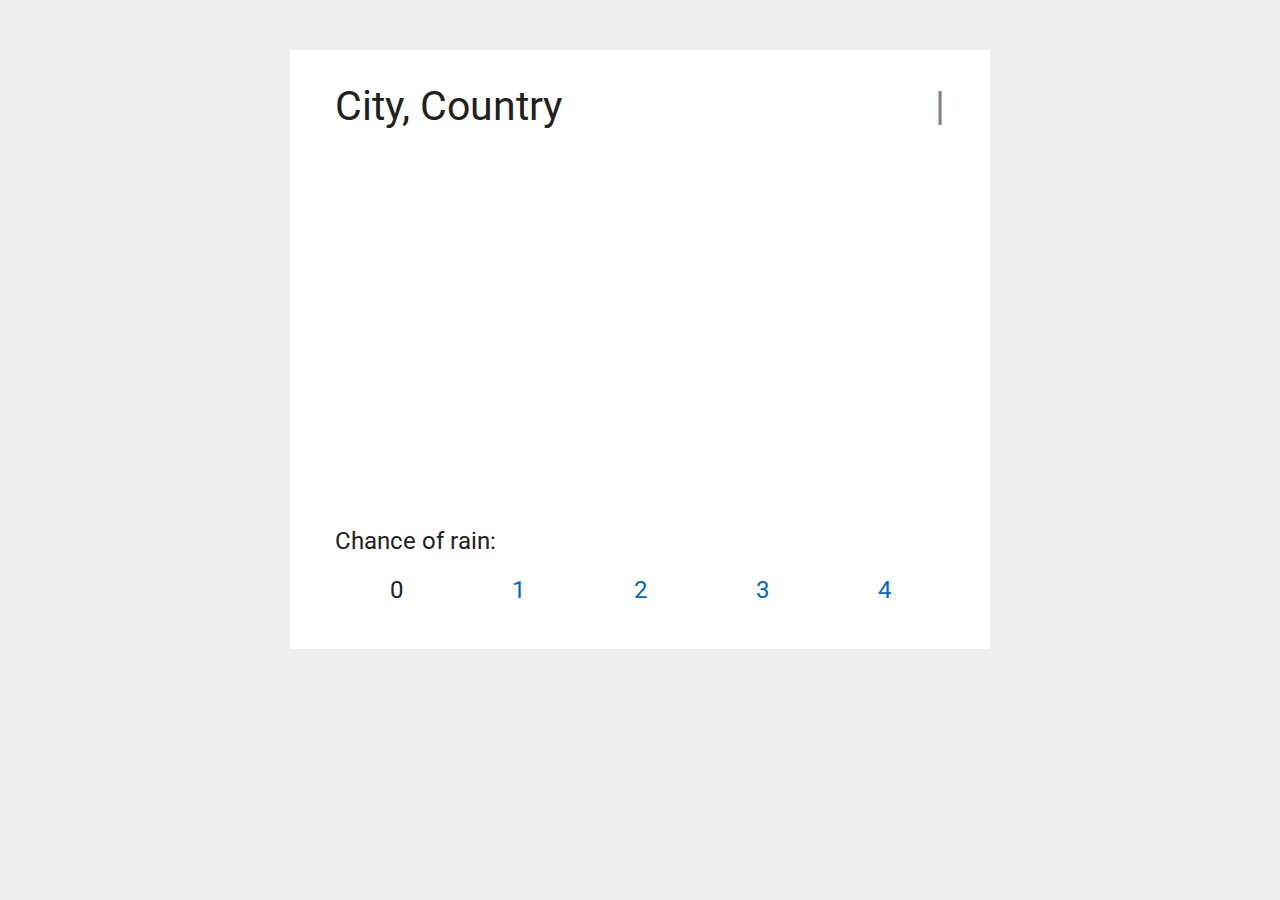
<file: src/index.html>
<!DOCTYPE html>
<html>
<head lang="en">
    <meta charset="UTF-8">
    <title>Camp SEEK - Weather</title>

    <link href="favicon.ico" rel="icon" type="image/x-icon" />

    <link href="https://fonts.googleapis.com/css?family=Roboto" rel="stylesheet" type="text/css">

    <link href="styles/weather.css" rel="stylesheet"/>

    <link rel="manifest" href="/manifest.json">

    <meta name="apple-mobile-web-app-capable" content="yes">
    <meta name="apple-mobile-web-app-status-bar-style" content="black">
    <meta name="apple-mobile-web-app-title" content="Camp SEEK Weather">
    <link rel="apple-touch-icon" href="/icons/icon-152x152.png">

    <meta name="msapplication-TileImage" content="/icons/icon-144x144.png">
    <meta name="msapplication-TileColor" content="#d21872">

    <script src="https://code.jquery.com/jquery-2.1.4.min.js"></script>
</head>
<body>

    <div class="weather__container">

        <div class="weather__container-header">
            <h1 class="weather__location-title">
                <span id="cityName">City</span>,
                <span id="countryName">Country</span>
            </h1>

            <div class="weather__temp-container">
                <span class="weather__max-temp" id="maxTemp"></span> |
                <span class="weather__min-temp" id="minTemp"></span>
            </div>
        </div>

        <div class="weather__image-container">
            <div id="weatherImage"></div>
        </div>

        <div class="weather__chance-of-rain-container">
            Chance of rain: <span class="weather__rain-chance" id="rainChance"></span>
        </div>

        <div class="weather__location-select-container">
            <a href="#"
               class="weather__location-select-link weather__location-select-link--selected"
               id="button0">0</a>
            <a href="#" class="weather__location-select-link" id="button1">1</a>
            <a href="#" class="weather__location-select-link" id="button2">2</a>
            <a href="#" class="weather__location-select-link" id="button3">3</a>
            <a href="#" class="weather__location-select-link" id="button4">4</a>
        </div>

    </div>

    <script src="javascript/weather.js"></script>
</body>
</html>
</file>
<file: src/styles/weather.css>
html {
    font-size: 10px;
    font-family: 'Roboto', Helvetica, Arial;
    color: #212121;
}

body {
    font-size: 2.4rem;
    background-color: #eee;
}

* {
    box-sizing: border-box;
}

a, a:visited {
    color: #06c;
    text-decoration: none;
}

a:hover {
    text-decoration: underline;
}

.weather__container {
    width: 700px;
    margin: 50px auto;
    background: #fff;
    border: 1px solid #fff;
    padding: 4px 44px 35px 44px;
}

.weather__container-header {
    display: flex
}

.weather__location-title {
    font-weight: normal;
    font-size: 4.1rem;
}

.weather__temp-container {
    margin-top: 27px;
    text-align: right;
    flex-grow: 1;
    font-size: 4.1rem;
    color: #838383;
}

.weather__min-temp {
    color: #0e8cca;
}

.weather__max-temp {
    color: #c90e0e;
}

.weather__image-container {
    height: 345px;
    border: 1px solid #fff;
    margin-bottom: 24px;
}

.weather__image--cloudy {
    height: 100%;
    background: url(../images/cloudy.png);
}

.weather__image--storm {
    height: 100%;
    background: url(../images/stormy.png);
}

.weather__image--rain {
    height: 100%;
    background: url(../images/rain.png);
}

.weather__image--sunny {
    height: 100%;
    background: url(../images/sunny.png);
}

.weather__image--overcast {
    height: 100%;
    background: url(../images/overcast.png);
}

.weather__chance-of-rain-container {
    margin-bottom: 12px;
}

.weather__location-select-container {
    display: flex;
}

.weather__location-select-link {
     flex: 25%;
     text-align: center;
     padding: 9px 0;
}

.weather__location-select-link--selected {
    color: #212121 !important;
    text-decoration: none !important;
    cursor: default;
}

@media (max-width: 1024px) {
  html { 
    font-size: 20px;
    color: #fff;
  }

  a, a:visited, a:hover {
    color: #fff;
    text-decoration: none;
    white-space: nowrap;
  }

  .weather__temp-container {
    color: #fff;
  }

  .weather__location-select-link {
    padding: 1rem;
    font-size: 3rem;
  }

  .weather__location-select-link--selected {
    color: #fff !important;
    text-shadow: 0px 0px 15px rgba(255, 255, 255, 1);;
  }

  .weather__location-select-container {
    display: block;
    text-align: center;
    line-height: 4rem;
    margin-top: 3rem;
}

  .weather__body--cloudy {
    background: #007A97;
    transition: background-color 2s linear;
  }

  .weather__body--sunny {
    background: #00B5DF;
    transition: background-color 2s linear;
  }

  .weather__body--rain {
    background: #006278;
    transition: background-color 2s linear;
  }

  .weather__body--overcast {
    background: #009ABD;
    transition: background-color 2s linear;
  }

  .weather__body--storm {
    background: #004756;
    transition: background-color 2s linear;
  }

  .weather__container-header {
    color: #fff;
    display: block;
    text-align: center;
    margin-bottom:10px;
  }

  .weather__temp-container {
    margin: 0;
    text-align: center;
    color: #fff;
    text-shadow: 0px 0px 15px rgba(255, 255, 255, 1);
  }

  .weather__max-temp {
    color: #ff4444;
  }

  .weather__min-temp {
    color: #00aaff;
  }
  .weather__container {
    min-width: 300px;
    width: auto;
    margin: 50px;
    padding: 0;
    background: none;
    border: none;
  }

  .weather__image--cloudy, .weather__image--storm, .weather__image--rain, .weather__image--sunny, .weather__image--overcast {
    background-position: center center;
    background-repeat: no-repeat;
    width: auto;
    transition: background-image 2s ease-in-out;
  }

  .weather__image-container {
    height: 345px;
    border: none;
    margin: 0;
  }

  .weather__chance-of-rain-container {
    text-align: center;
  }
}
</file>
